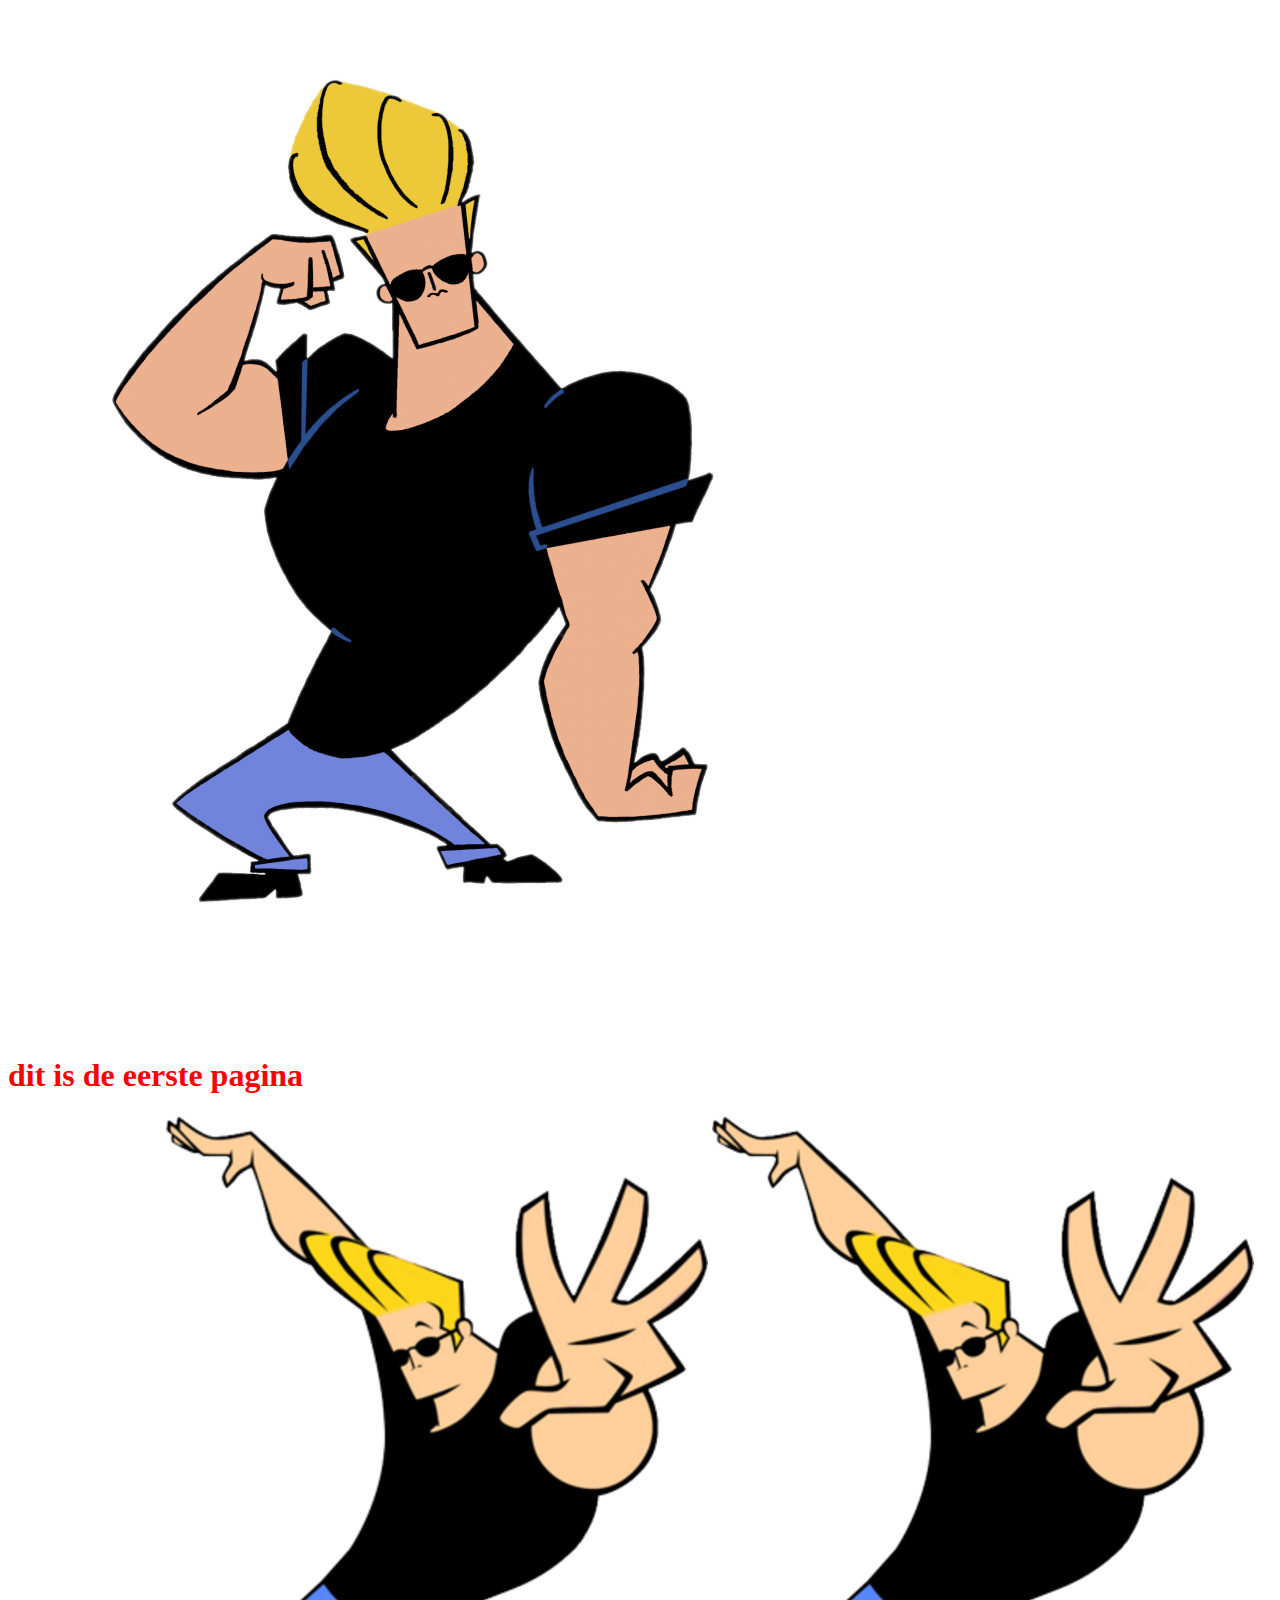
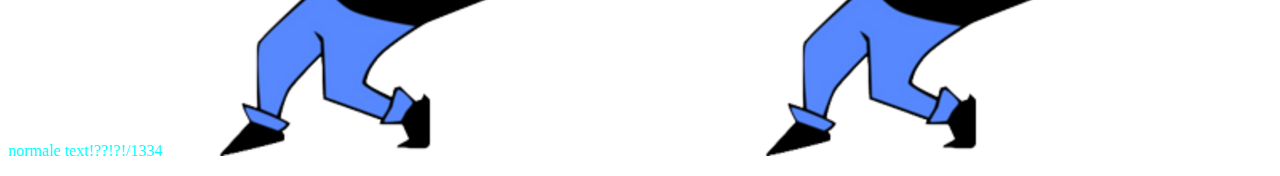
<file: P1-HTML-CSS/opdracht_2.1/index.html>
<!DOCTYPE html>
<html lang="en">
<head>
    <meta charset="UTF-8">
    <meta http-equiv="X-UA-Compatible" content="IE=edge">
    <meta name="viewport" content="width=device-width, initial-scale=1.0">
    <title>studiegids</title>
    <link rel="stylesheet" href="style.css">
</head>
<body>
  <img src="./Johnny.png" alt="afbeelding.html">
</body>
</html>
<h1>dit is de eerste pagina</h1> 
<p> normale text!??!?!/1334
<img src="./johnny2.png" alt="afbeelding.html">
<a href="https://www.youtube.com/" target="_blank"><img src="./johnny2.png" alt="afbeelding.html">
</a>
<body>
</file>
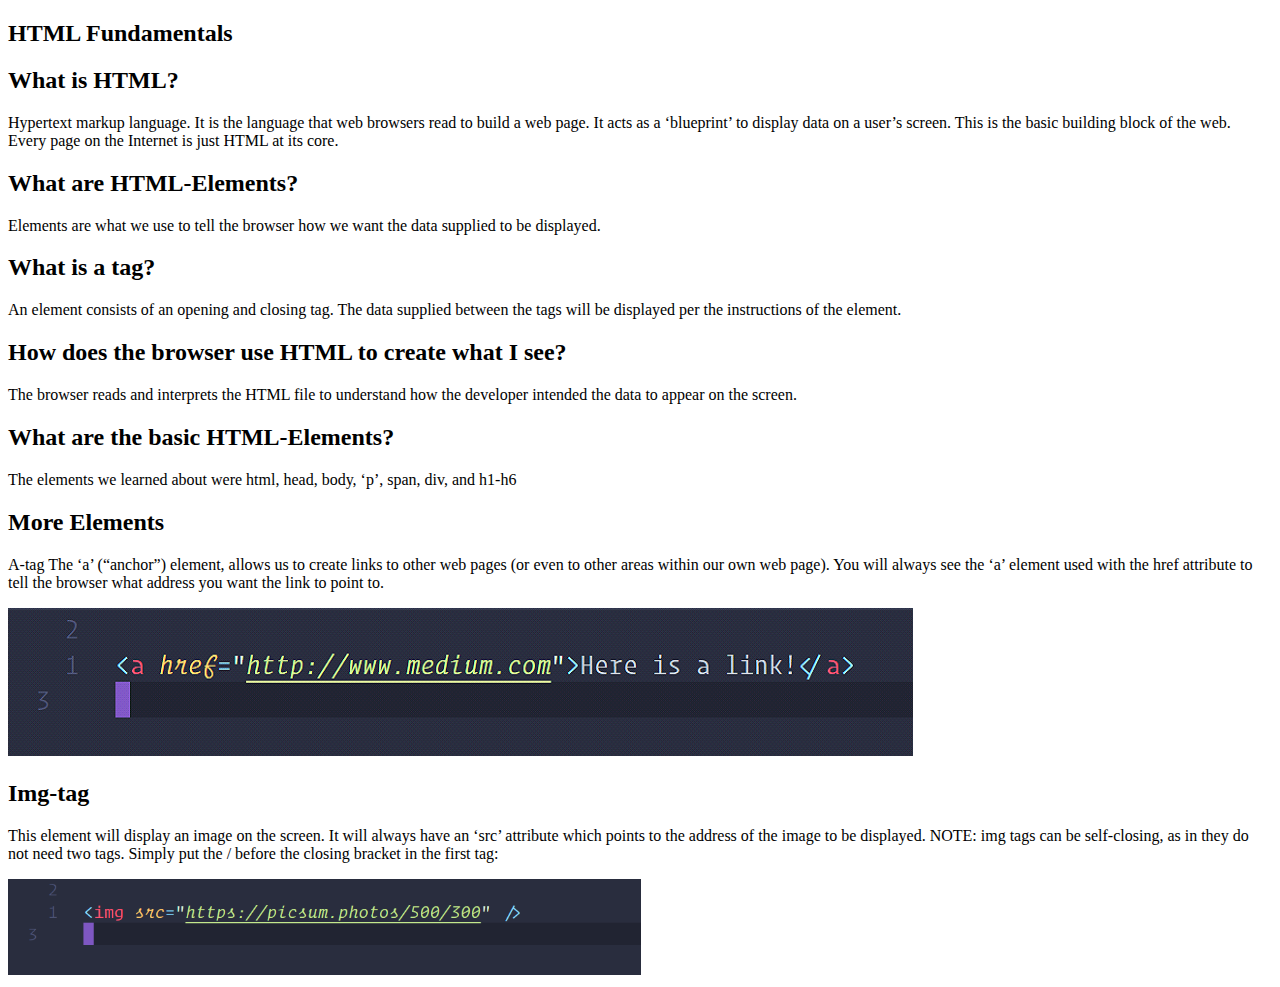
<file: P1-HTML-CSS/opdracht_2.2/index.html>
<!DOCTYPE html>
<html lang="en">

<head>
    <meta charset="UTF-8">
    <meta http-equiv="X-UA-Compatible" content="IE=edge">
    <meta name="viewport" content="width=device-width, initial-scale=1.0">
    <title>Document</title>
</head>

<body>

</body>

</html>

<h2>HTML Fundamentals</h2>

<h2>What is HTML?</h2>
<p> Hypertext markup language. It is the language that web browsers read to build a web page.
    It acts as a ‘blueprint’ to display data on a user’s screen. This is the basic building block of
    the web. Every page on the Internet is just HTML at its core.</p>

<h2>What are HTML-Elements?</h2>
<p>Elements are what we use to tell the browser how we want the data supplied to be displayed.</p>

<h2>What is a tag?</h2>
<p>An element consists of an opening and closing tag. The data supplied between the tags will be displayed per the
    instructions of the element.</p>

<h2>How does the browser use HTML to create what I see?</h2>
<p>The browser reads and interprets the HTML file to understand how the developer intended the data to appear on the
    screen.</p>

<h2>What are the basic HTML-Elements?</h2>
<p>The elements we learned about were html, head, body, ‘p’, span, div, and h1-h6</p>

<h2>More Elements</h2>
<p>A-tag
    The ‘a’ (“anchor”) element, allows us to create links to other web pages (or even to other areas within our own web page). You will always see the ‘a’ element used with the href attribute to tell the browser what address you want the link to point to.</p>

    <img src="print.png" alt="">

    <h2>Img-tag</h2>

    <p>This element will display an image on the screen. It will always have an ‘src’ attribute which 
        points to the address of the image to be displayed. NOTE: img tags can be self-closing, as in 
        they do not need two tags. Simply put the / before the closing bracket in the first tag:</p>

        <img src="Ye.png" alt="">
</file>
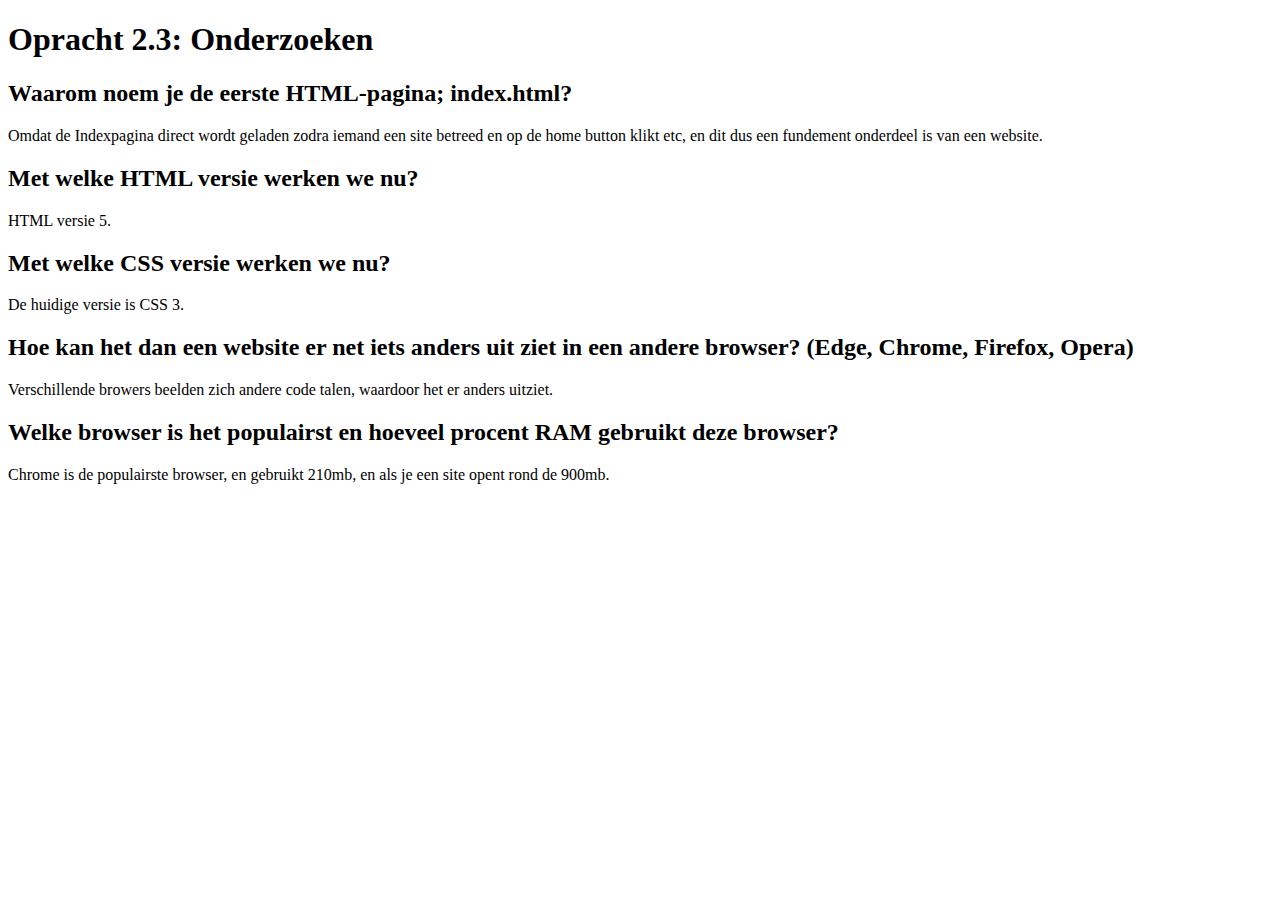
<file: P1-HTML-CSS/opdracht_2.3/index.html>
<!DOCTYPE html>
<html lang="en">
<head>
    <meta charset="UTF-8">
    <meta http-equiv="X-UA-Compatible" content="IE=edge">
    <meta name="viewport" content="width=device-width, initial-scale=1.0">
    <title>Document</title>
</head>
<body>
    
</body>
</html>

<h1>Opracht 2.3: Onderzoeken</h1>
<h2>Waarom noem je de eerste HTML-pagina; index.html?</h2>

<p>Omdat de Indexpagina direct wordt geladen zodra iemand een site betreed en op de home button klikt etc, en dit dus een fundement onderdeel is van een website.</p>

<h2>Met welke HTML versie werken we nu?</h2>

<p>HTML versie 5.</p>

<h2>Met welke CSS versie werken we nu?</h2>

<p>De huidige versie is CSS 3.</p>

<h2>Hoe kan het dan een website er net iets anders uit ziet in een andere browser? (Edge, Chrome, Firefox, Opera)</h2>

<p>Verschillende browers beelden zich andere code talen, waardoor het er anders uitziet. </p>

<h2>Welke browser is het populairst en hoeveel procent RAM gebruikt deze browser?</h2>

<p>Chrome is de populairste browser, en gebruikt 210mb, en als je een site opent rond de 900mb.</p>
</file>
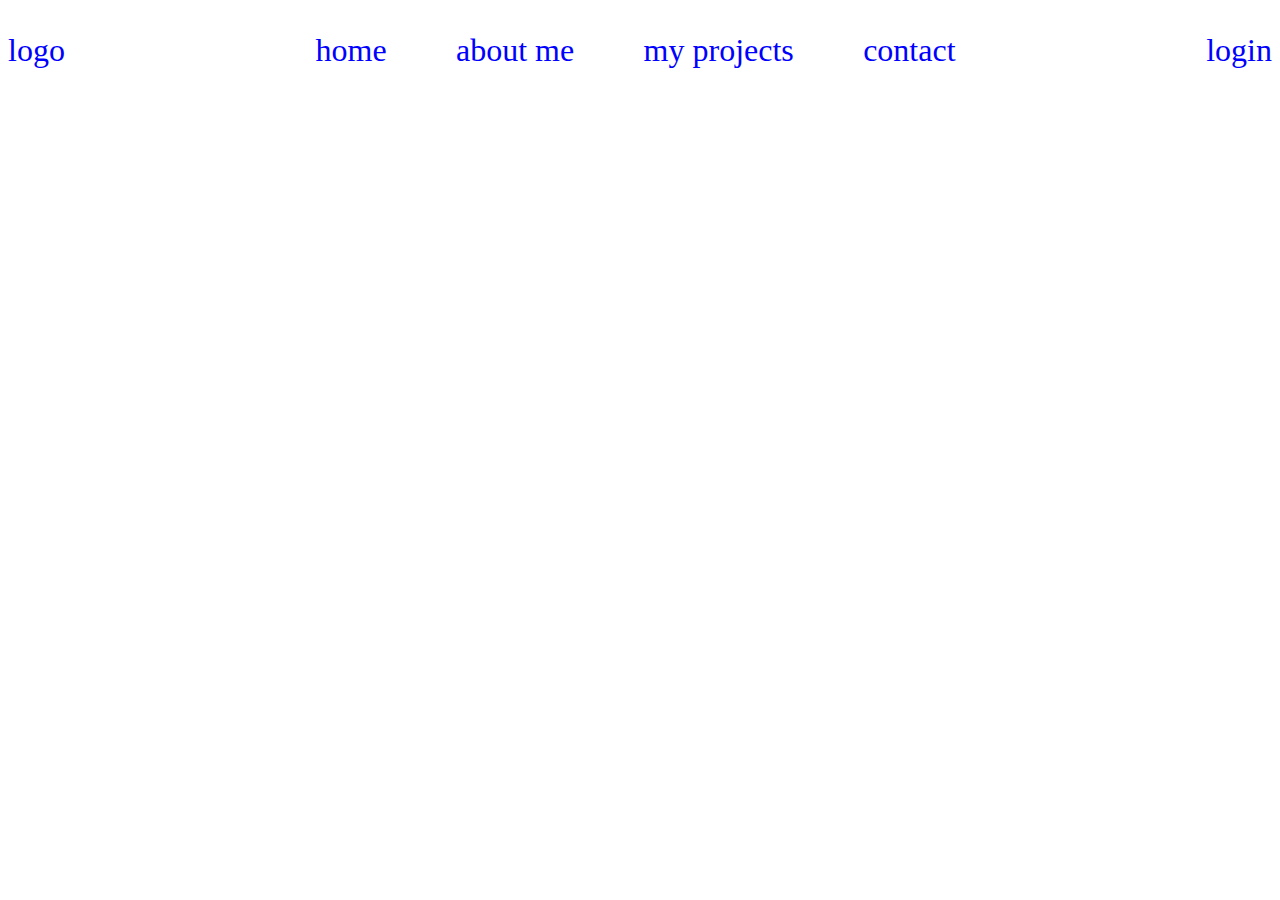
<file: P1-HTML-CSS/opdracht_6.3/index.html>
<!DOCTYPE html>
<html lang="en">

<head>
    <meta charset="UTF-8">
    <meta http-equiv="X-UA-Compatible" content="IE=edge">
    <meta name="viewport" content="width=device-width, initial-scale=1.0">
    <title>Document</title>
    <link rel="stylesheet" href="style.css">

</head>

<body>
    <header>
        <nav>
            <ul>
                    <li class="item">logo</li>
                <div class="centernav">
                    <li class="item">home</li>
                    <li class="item">about me</li>
                    <li class="item">my projects</li>
                    <li class="item">contact</li>
                </div>
                    <li class="item">login</li>
            </ul>
        </nav>
    </header>
</body>

</html>
</file>
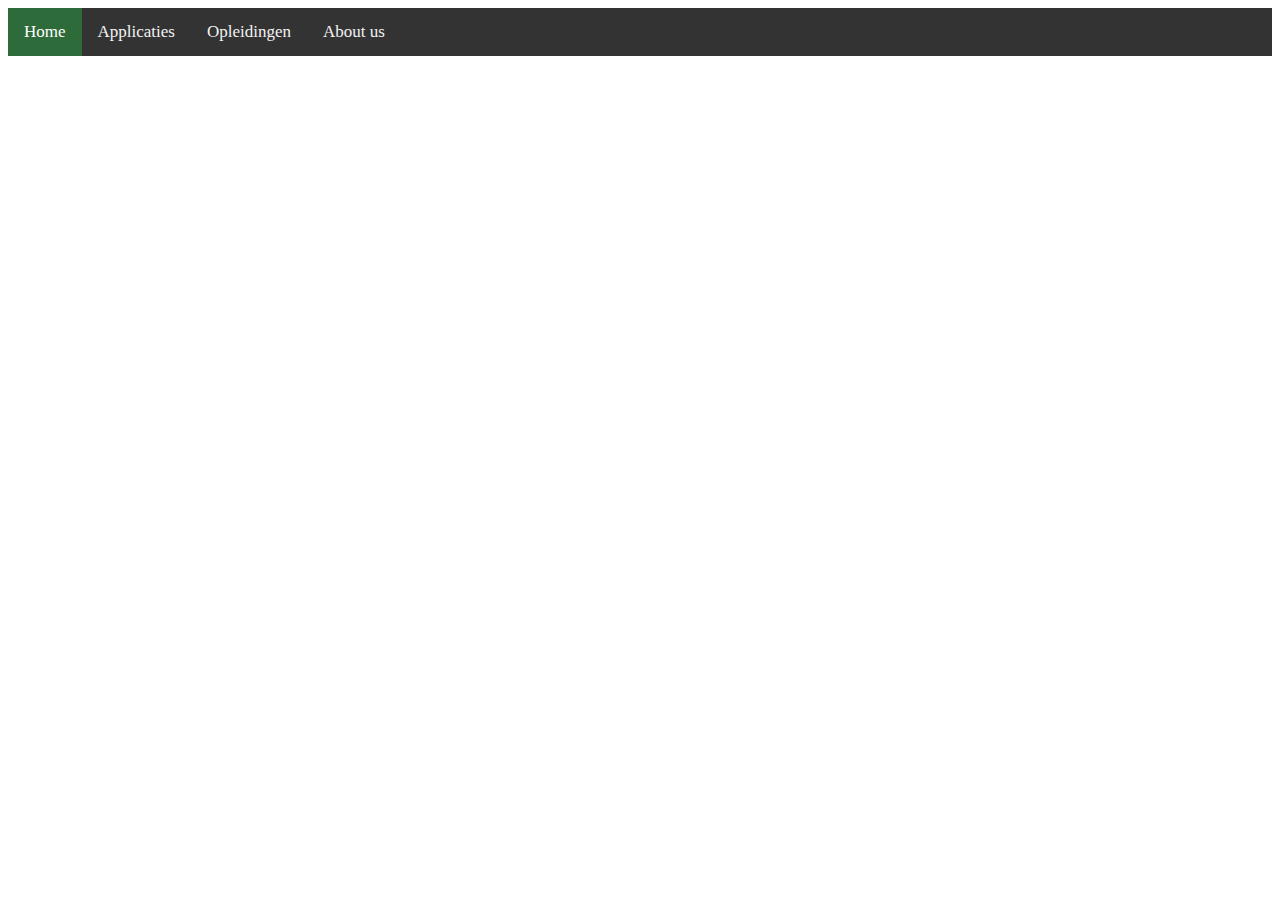
<file: P1-HTML-CSS/opdracht_site/index.html>
<!DOCTYPE html>
<html lang="en">
<head>
    <meta charset="UTF-8">
    <meta http-equiv="X-UA-Compatible" content="IE=edge">
    <meta name="viewport" content="width=device-width, initial-scale=1.0">
    <title>Document</title>
<link rel="stylesheet" href="style.css">

</head> 
<body>
    <div class="topnav">
        <a class="active" href="Home">Home</a>
        <a href="Applicaties">Applicaties</a>
        <a href="Opleidingen">Opleidingen</a>
        <a href="About us">About us</a>
      </div>
</body>
</html>
</file>
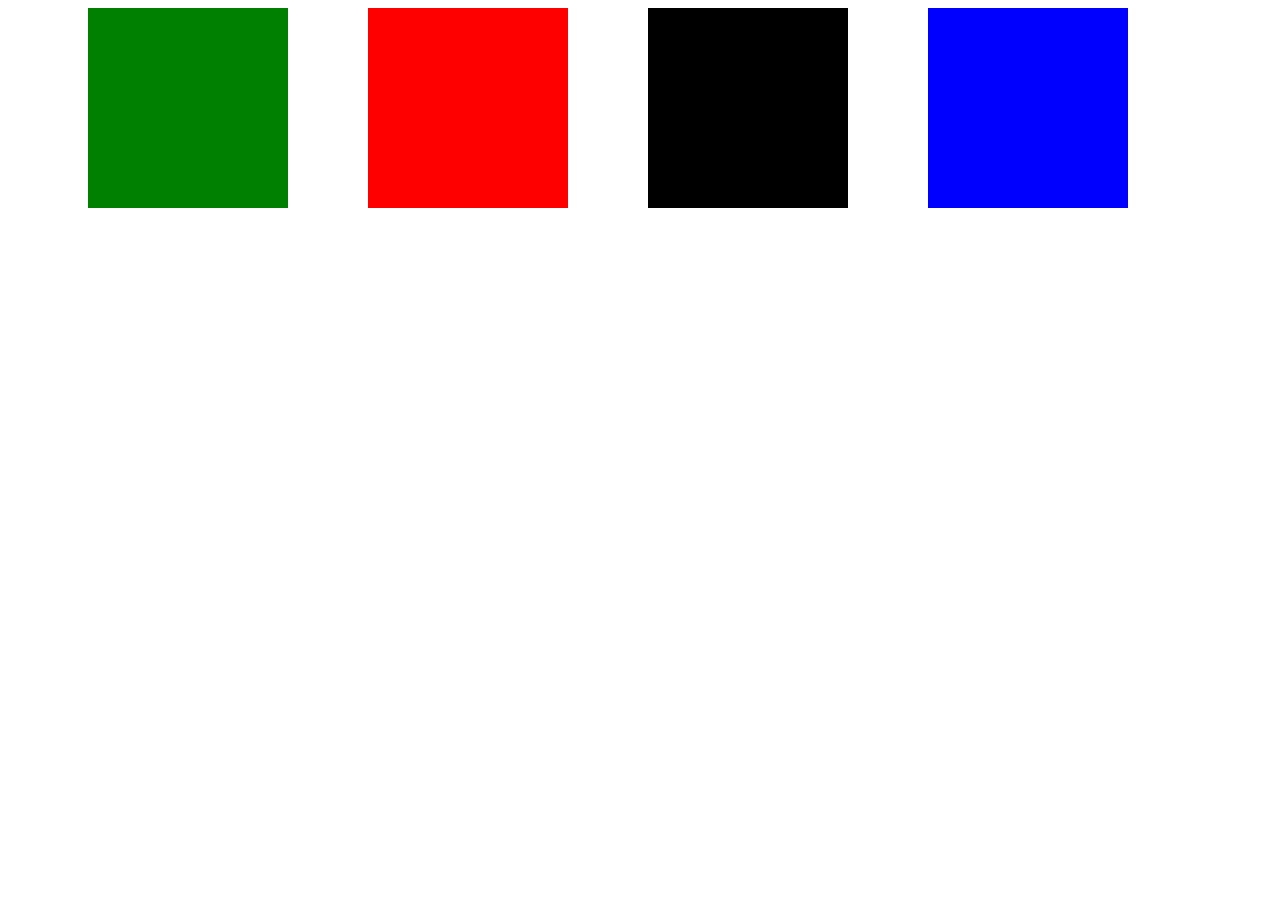
<file: P1-HTML-CSS/Opdracht 6.2/Opdracht 6.2/index.html>
<!DOCTYPE html>
<head>
<html lang="en">
    <meta charset="UTF-8">
    <meta http-equiv="X-UA-Compatible" content="IE=edge">
    <meta name="viewport" content="width=device-width, initial-scale=1.0">
    <title>flex-container</title>
<link rel="stylesheet" href="style.css">
</head>

<body>
    
<section>
    
        <div class="flex-container">
            
            <div class="flex-item1"></div>
            <div class="flex-item2"></div>
            <div class="flex-item3"></div>
            <div class="flex-item4"></div>
        </div>

    </section>
</body>
</html>
</file>
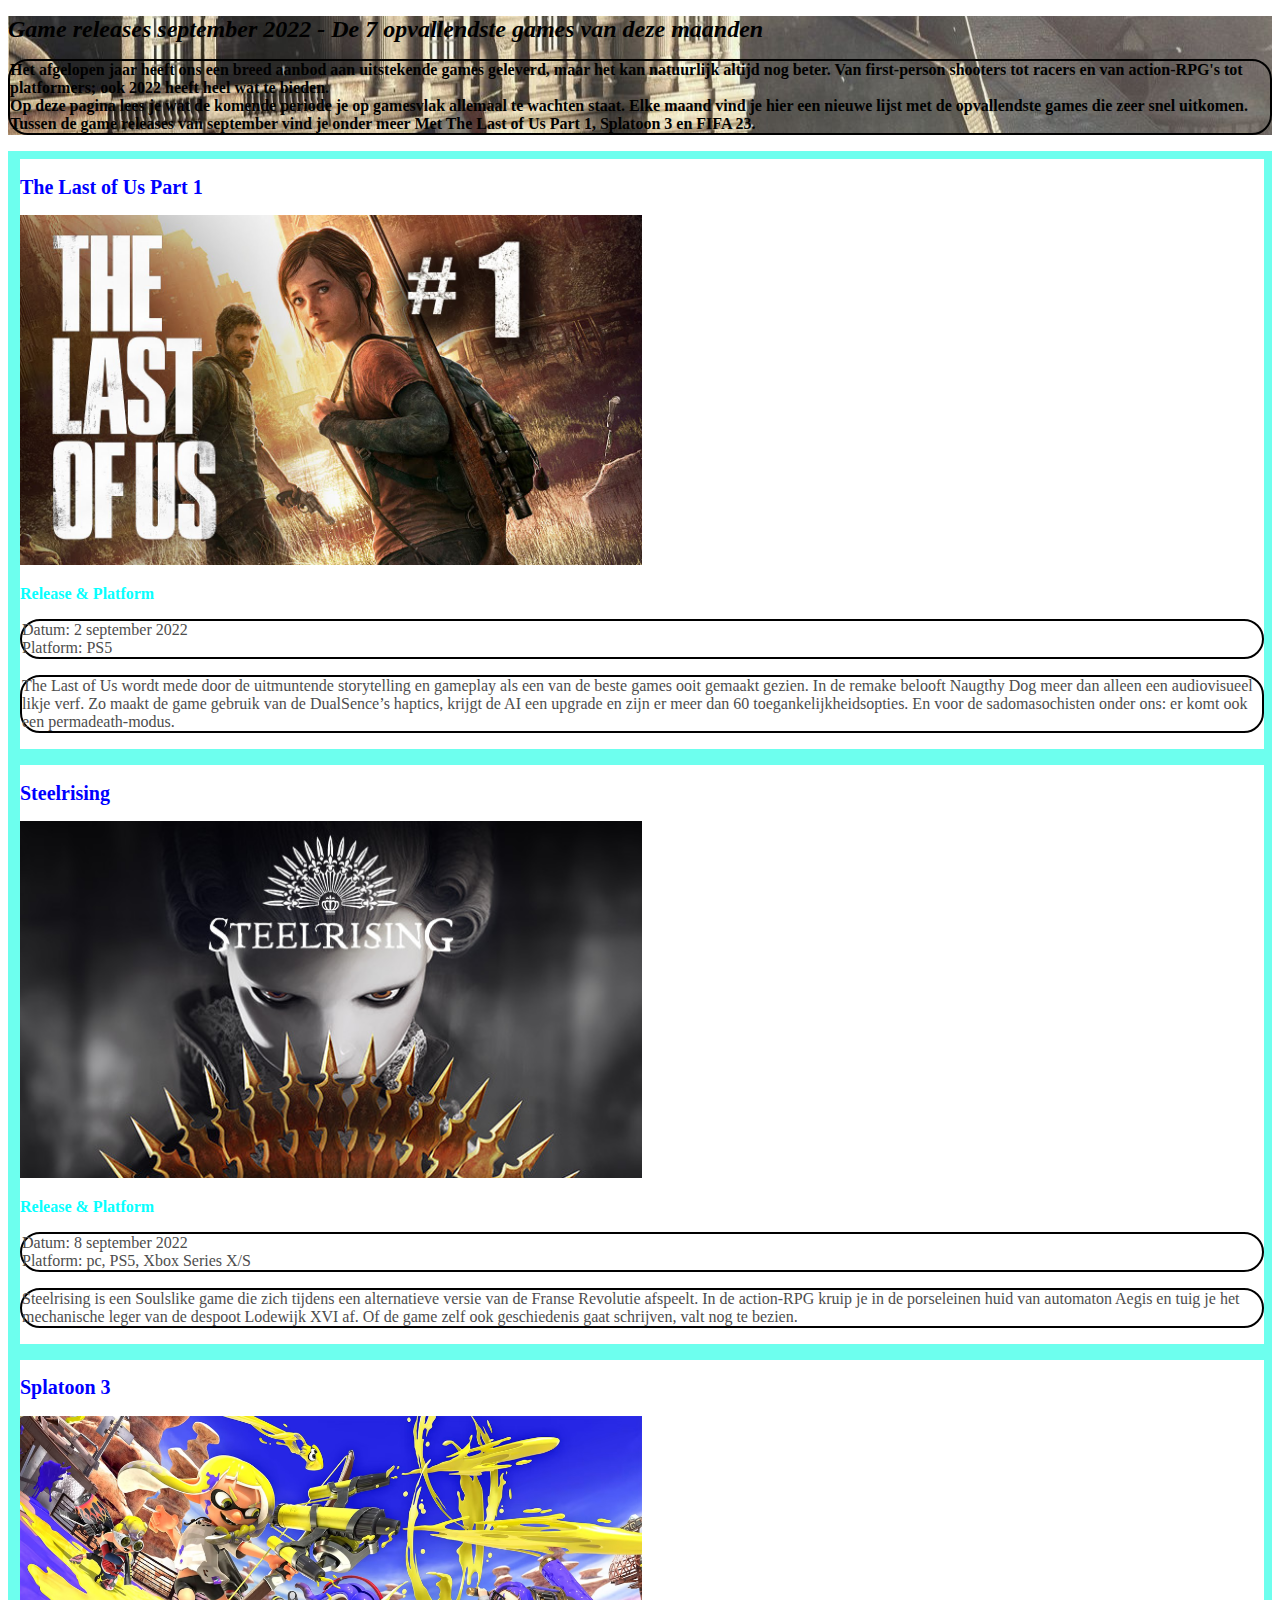
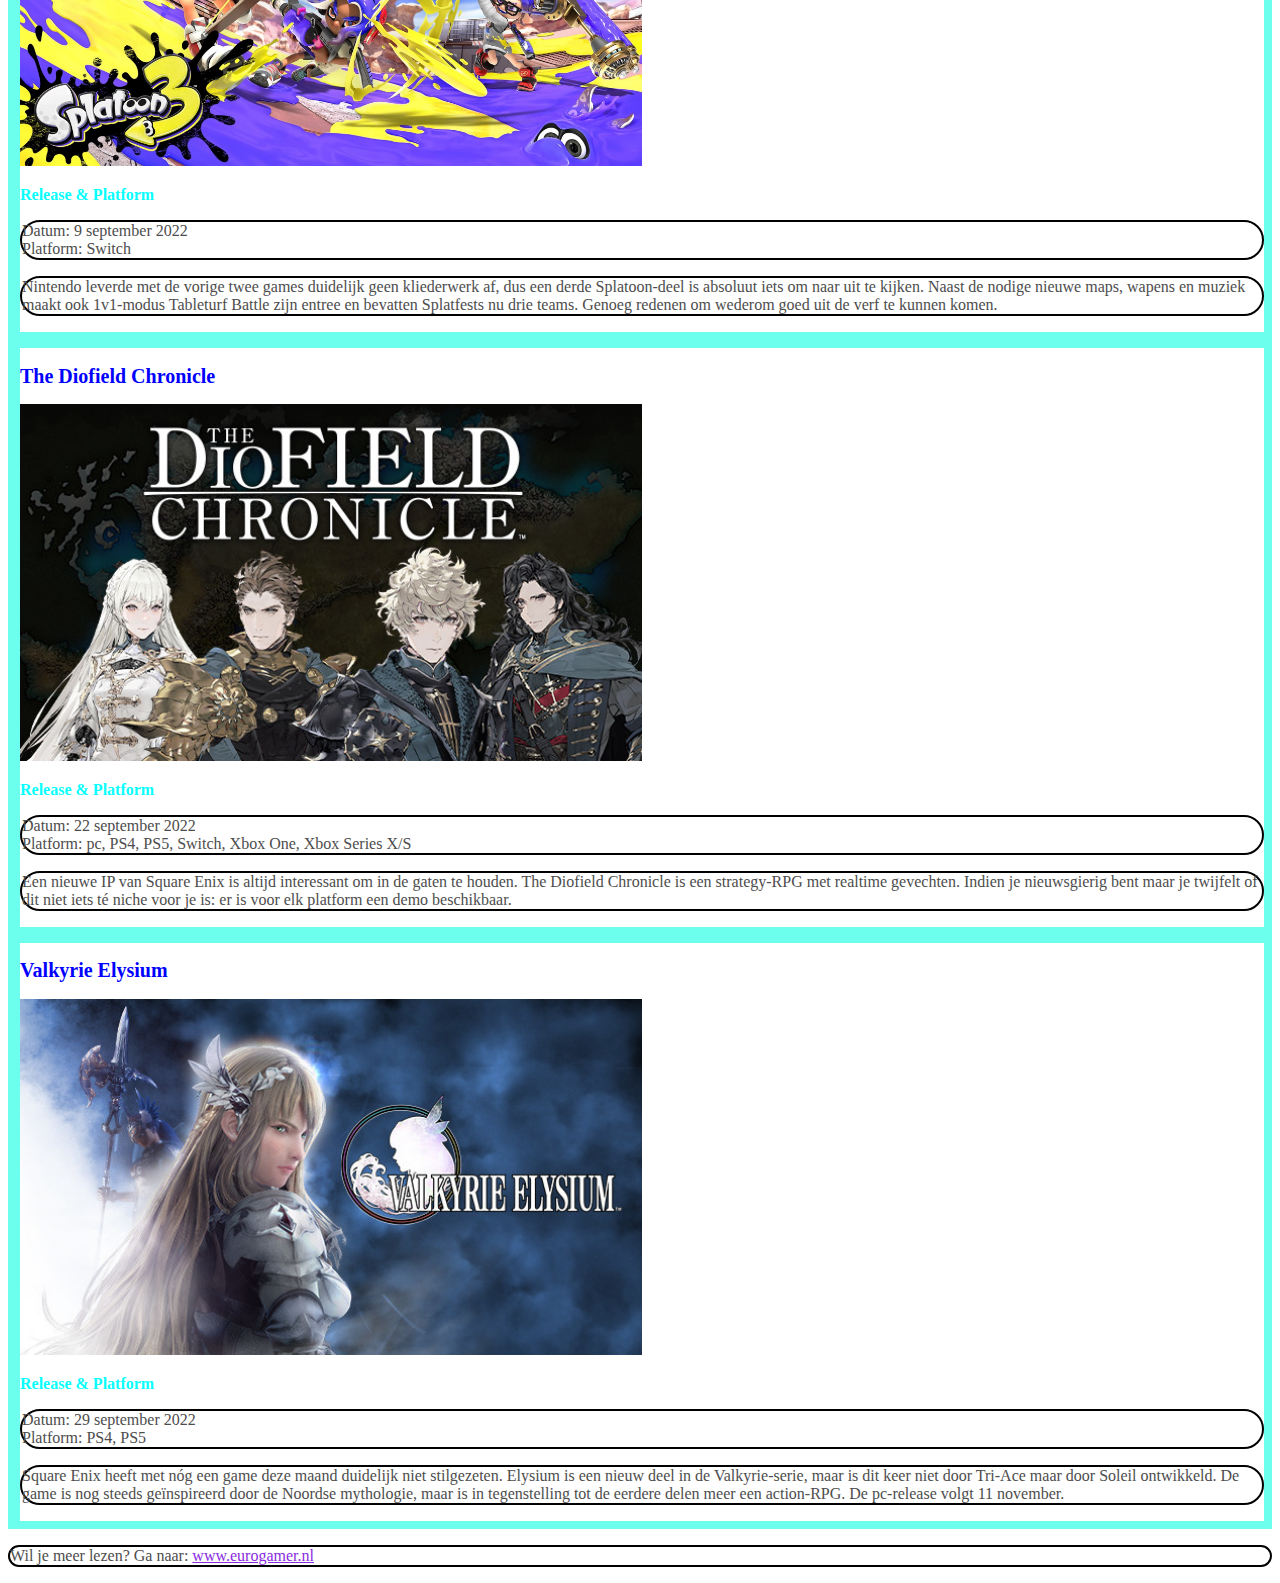
<file: P1-HTML-CSS/opdracht_4.1/opdracht_4.1/opdracht_4.1/index.html>
<!DOCTYPE html>
<html lang="en">

<head>
    <meta charset="UTF-8">
    <meta http-equiv="X-UA-Compatible" content="IE=edge">
    <meta name="viewport" content="width=device-width, initial-scale=1.0">
    <link rel="stylesheet" href="style.css">
    <title>Opdracht 4.1 - Font & Color</title>
</head>

<body>
    <main>
        <header>
            <h1>Game releases september 2022 - De 7 opvallendste games van deze maanden</h1>

            <p>Het afgelopen jaar heeft ons een breed aanbod aan uitstekende games geleverd, maar het kan natuurlijk
                altijd nog beter. Van first-person shooters tot racers en van action-RPG's tot platformers; ook 2022
                heeft heel wat te bieden.
                <br>
                Op deze pagina lees je wat de komende periode je op gamesvlak allemaal te wachten staat. Elke maand vind
                je hier
                een nieuwe lijst met de opvallendste games die zeer snel uitkomen. Tussen de game releases van september
                vind je onder meer Met The Last of Us Part 1, Splatoon 3 en FIFA 23.
            </p>
        </header>
        <section>
            <article>
                <h2>The Last of Us Part 1</h2>
                <img src="./img/lastpart.jpeg" alt="The last part of us part 1">
                <h3>Release & Platform</h3>
                <p>Datum: 2 september 2022 <br>
                    Platform: PS5</p>
                <p>
                    The Last of Us wordt mede door de uitmuntende storytelling en gameplay als een van de beste games
                    ooit
                    gemaakt gezien. In de remake belooft Naugthy Dog meer dan alleen een audiovisueel likje verf. Zo
                    maakt
                    de game
                    gebruik van de DualSence’s haptics, krijgt de AI een upgrade en zijn er meer dan 60
                    toegankelijkheidsopties. En
                    voor de sadomasochisten onder ons: er komt ook een permadeath-modus.
                </p>
            </article>
            <article>
                <h2>Steelrising</h2>
                <img src="./img/steelrising.jpeg" alt="Steelrising">
                <h3>Release & Platform</h3>
                <p>Datum: 8 september 2022 <br>
                    Platform: pc, PS5, Xbox Series X/S</p>
                <p>Steelrising is een Soulslike game die zich tijdens een alternatieve versie van de Franse Revolutie
                    afspeelt. In de action-RPG kruip je in de porseleinen huid van automaton Aegis en tuig je het
                    mechanische leger van
                    de despoot Lodewijk XVI af. Of de game zelf ook geschiedenis gaat schrijven, valt nog te bezien.</p>
            </article>
            <article>
                <h2>Splatoon 3</h2>
                <img src="./img/platoon3.avif" alt="Splatoon 3">
                <h3>Release & Platform</h3>
                <p>Datum: 9 september 2022 <br>
                    Platform: Switch</p>
                <p> Nintendo leverde met de vorige twee games duidelijk geen kliederwerk af, dus een derde Splatoon-deel
                    is
                    absoluut iets om naar uit te kijken. Naast de nodige nieuwe maps, wapens en muziek maakt ook
                    1v1-modus
                    Tableturf
                    Battle zijn entree en bevatten Splatfests nu drie teams. Genoeg redenen om wederom goed uit de verf
                    te
                    kunnen komen.
                </p>
            </article>
            <article>
                <h2>The Diofield Chronicle</h2>
                <img src="./img/diofield.jpeg" alt="The Diofield Chronicle">
                <h3>Release & Platform</h3>
                <p>Datum: 22 september 2022 <br>
                    Platform: pc, PS4, PS5, Switch, Xbox One, Xbox Series X/S</p>
                <p>Een nieuwe IP van Square Enix is altijd interessant om in de gaten te houden. The Diofield Chronicle
                    is
                    een strategy-RPG met realtime gevechten. Indien je nieuwsgierig bent maar je twijfelt of dit niet
                    iets
                    té
                    niche voor je is: er is voor elk platform een demo beschikbaar.</p>
            </article>
            <article>
                <h2>Valkyrie Elysium</h2>
                <img src="./img/valkyrie.jpeg" alt="Valkyrie Elysium">
                <h3>Release & Platform</h3>
                <p>Datum: 29 september 2022 <br>
                    Platform: PS4, PS5</p>
                <p>Square Enix heeft met nóg een game deze maand duidelijk niet stilgezeten. Elysium is een nieuw deel
                    in de
                    Valkyrie-serie, maar is dit keer niet door Tri-Ace maar door Soleil ontwikkeld. De game is nog
                    steeds
                    geïnspireerd door de Noordse mythologie, maar is in tegenstelling tot de eerdere delen meer een
                    action-RPG.
                    De pc-release volgt 11 november.</p>
            </article>

            <p>Wil je meer lezen? Ga naar:
                <a href="https://www.eurogamer.nl/game-releases-de-opvallendste-games-van-deze-maand">www.eurogamer.nl</a>
            </p>
        </section>

    </main>

</body>

</html>
</file>
<file: P1-HTML-CSS/opdracht_2.1/style.css>
h1 {
    color: red;
}

p {
    color: aqua;
}
</file>
<file: P1-HTML-CSS/opdracht_6.3/style.css>
html {
    font-size: 62.5;
}

ul {
    display: flex;
    list-style: none;
    color: #0000FF;
    justify-content: space-between;
    font-size: 2rem;
    padding: 0%;
}

.item {
    display: flex;
    flex-direction: row;
}

.centernav {
    display: flex;
    width: 50vw;
    justify-content: space-between;
}
</file>
<file: P1-HTML-CSS/opdracht_site/style.css>
.topnav {
    background-color: #333;
    overflow: hidden;
  }
  
  .topnav a {
    float: left;
    color: #f2f2f2;
    text-align: center;
    padding: 14px 16px;
    text-decoration: none;
    font-size: 17px;
  }
  
  .topnav a:hover {
    background-color: #ddd;
    color: black;
  }
  
  
  .topnav a.active {
    background-color: #2d6b3a;
    color: white;
  }
</file>
<file: P1-HTML-CSS/Opdracht 6.2/Opdracht 6.2/style.css>
.flex-container {
    width: 1200px;
    display: flex;
    justify-content: space-evenly;
    flex-direction: row-reverse;
}

.flex-item1 {
    background-color: blue;
    width: 200px;
    height: 200px;
}

.flex-item2 {
    background-color: black;
    width: 200px;
    height: 200px;
}

.flex-item3 {
    background-color: red;
    width: 200px;
    height: 200px;
}

.flex-item4 {
    background-color: green;
    width: 200px;
    height: 200px;
}
</file>
<file: P1-HTML-CSS/opdracht_4.1/opdracht_4.1/opdracht_4.1/style.css>
h1{
    color: blue;
    font-size: 24px;
    font-weight: bold;
}

h2{
    color:#0000ff;
    font-size: 20px;
}

p{
    border-style: solid;
    border-width: 2px;
    border-color: black;
    border-radius: 20px;
}

h1 {
    font-size: 24px;
    color: blue;
    font-weight: bold;
    font-style: italic;
}
h2 {
    font-size: 20px;
    color: #0000ff;
    font-weight: bold;
}
h3 {
    font-size: 16px;
    color: rgb(7, 255, 255);
    font-weight: bold;
}
p {
    color: #4D4D4D;

}
  header {
    font-weight: bold;
    width: 100% ;
    height: 100%;
    background-image: url(./fit.jpg);
    background-position: center;
    background-repeat: no-repeat;
  }
  a {
    color: #8A2BE2;
  }

  img {
    width: 50%;
  }

  header h1 {
    color: rgb(0, 0, 0);
  }
  header p{
    color: rgb(0, 0, 0);
  }
  article {
    border: 8px solid rgb(109, 255, 238);
    border-left-width: 12px;
  }
</file>
